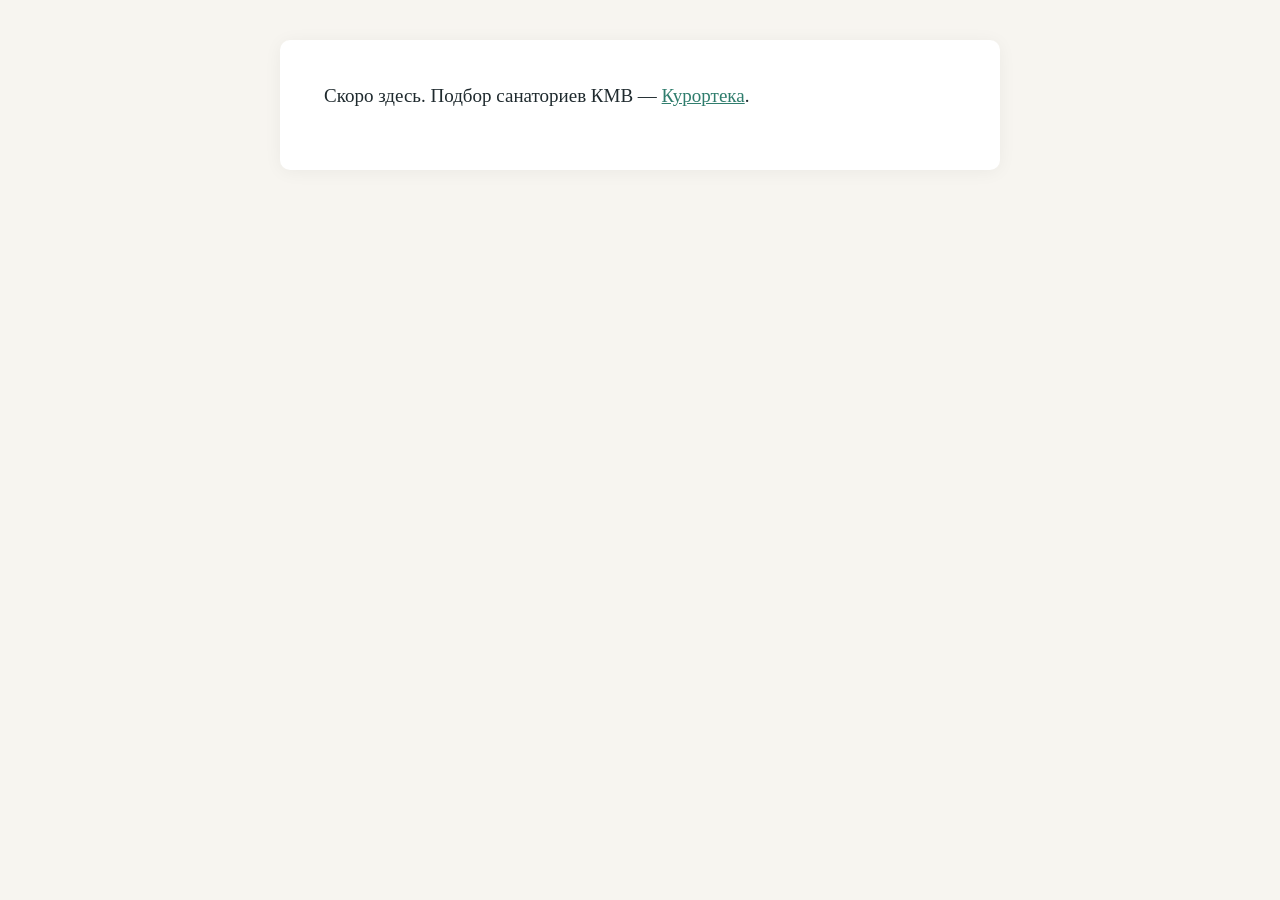
<file: index.html>
<!DOCTYPE html><html lang="ru"><head><meta charset="utf-8"><meta name="viewport" content="width=device-width,initial-scale=1"><title>Курортека</title><link rel="stylesheet" href="/style.css"></head><body><article><p>Скоро здесь. Подбор санаториев КМВ — <a href="https://kurorteka.ru/">Курортека</a>.</p></article></body></html>
</file>
<file: style.css>
:root{--ink:#1f2a2e;--muted:#5d6b70;--accent:#2f7d6d;--bg:#f7f5f0}
*{box-sizing:border-box}body{margin:0;background:var(--bg);color:var(--ink);font:19px/1.7 Georgia,"PT Serif","Times New Roman",serif}
header.site{background:#fff;border-bottom:1px solid #e4e0d6;padding:14px 20px;font:600 15px/1.4 system-ui,-apple-system,"Segoe UI",Roboto,sans-serif}
header.site a{color:var(--accent);text-decoration:none;margin-right:18px}
article,main{max-width:720px;margin:40px auto;padding:40px 44px;background:#fff;border-radius:10px;box-shadow:0 2px 18px rgba(0,0,0,.05)}
h1{font:700 38px/1.2 system-ui,-apple-system,"Segoe UI",Roboto,sans-serif;margin:0 0 24px;letter-spacing:-.5px}
h2{font:700 26px/1.3 system-ui,-apple-system,"Segoe UI",Roboto,sans-serif;margin:40px 0 12px}
h3{font:600 21px/1.35 system-ui,sans-serif;margin:28px 0 8px}
p{margin:0 0 18px}a{color:var(--accent)}ul,ol{padding-left:24px;margin:0 0 18px}li{margin-bottom:6px}
figure{margin:32px -44px}figure img{width:100%;height:auto;display:block}
figcaption{font:14px/1.5 system-ui,sans-serif;color:var(--muted);padding:8px 44px 0}
blockquote{margin:24px 0;padding:4px 20px;border-left:4px solid var(--accent);color:var(--muted);font-style:italic}
footer.site{text-align:center;color:var(--muted);font:14px system-ui,sans-serif;padding:0 20px 40px}
@media(max-width:760px){body{font-size:17px}article,main{margin:0;border-radius:0;padding:24px 20px}figure{margin:24px -20px}figcaption{padding:8px 20px 0}h1{font-size:29px}}
</file>
